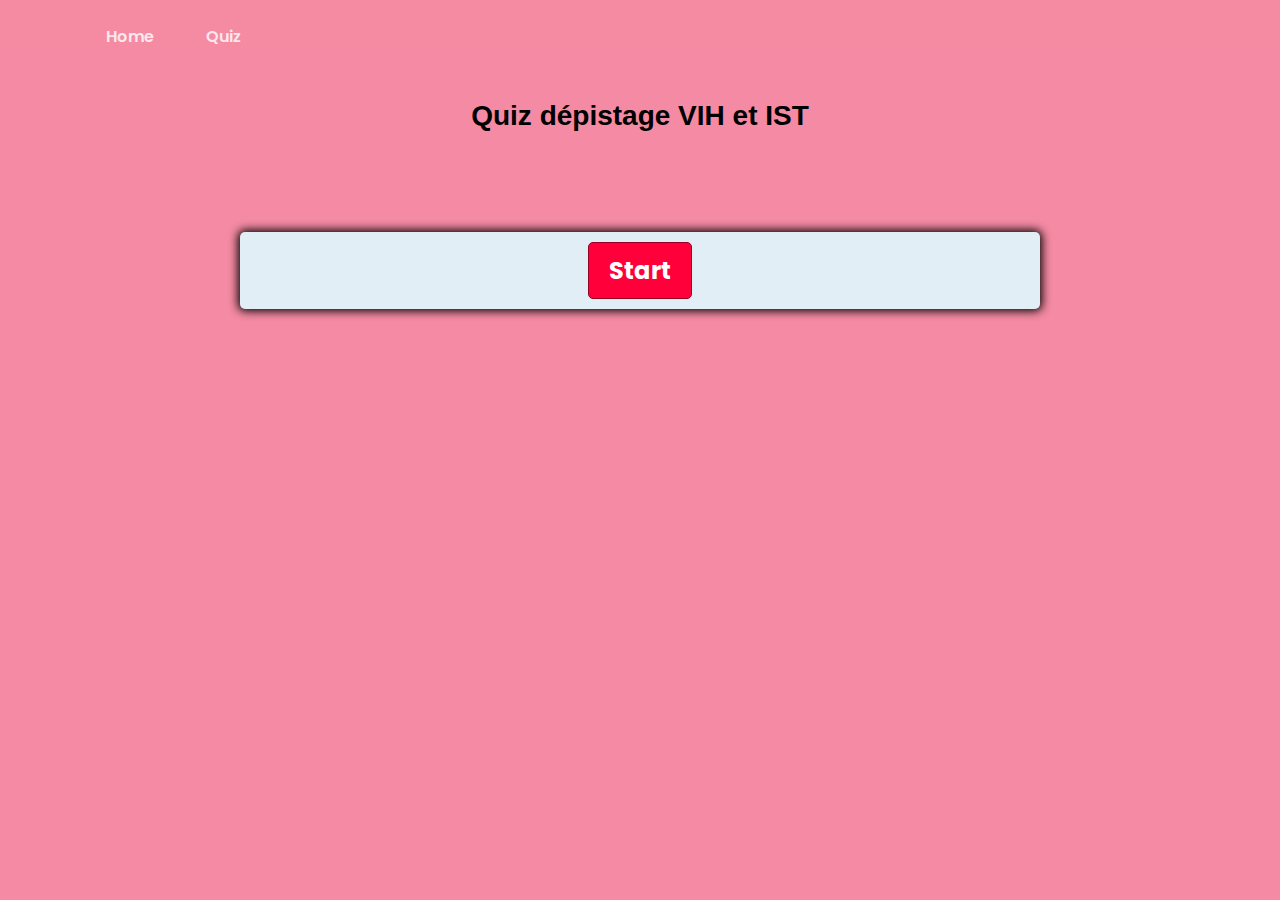
<file: quiz.html>
<!DOCTYPE html>
<html lang="en">
  <head>
    <meta charset="UTF-8" />
    <meta name="viewport" content="width=device-width, initial-scale=1.0" />
    <meta http-equiv="X-UA-Compatible" content="ie=edge" />
    <link href="css/quizstyle.css" rel="stylesheet" />
    <script defer src="js/quizscript.js"></script>
    <title>Quiz dépistage VIH et IST</title>
    <meta charset="UTF-8" />
    <meta http-equiv="X-UA-Compatible" content="IE=edge" />
    <meta name="viewport" content="width=device-width, initial-scale=1.0" />
  </head>
  <body>
    <header class="bg-blue">
      <nav class="navbar-nav margin-left">
        <a href="index.html" class="nav-link">Home</a>
        <a href="quiz.html" class="nav-link">Quiz</a>
      </nav>
    </header>
    <!-- <nav class="navbar bg-blue">
      <div class="container flex">
        <a href="index.html" class="navbar-brand">
          <img src="images/sida-logo.png" alt="site logo" />
        </a>
        <button type="button" class="navbar-show-btn">
          <img src="images/ham-menu-icon.png" />
        </button>

        <div class="navbar-collapse bg-white">
          <button type="button" class="navbar-hide-btn">
            <img src="images/close-icon.png" />
          </button>
          <ul class="navbar-nav">
            <li class="nav-item">
              <a href="./index.html" class="nav-link">Home</a>
            </li>
            <li class="nav-item">
              <a href="./quiz.html" class="nav-link">Quiz</a>
            </li>
          </ul>
        </div>
      </div>
    </nav> -->
    <h2>Quiz dépistage VIH et IST</h2>
    <div class="container">
      <div id="question-container" class="hide">
        <div id="question">Question</div>
        <div id="answer-buttons" class="btn-grid">
          <button class="btn">Answer 1</button>
          <button class="btn">Answer 2</button>
        </div>
      </div>
      <div class="controls">
        <button id="start-btn" class="start-btn btn">Start</button>
        <button id="next-btn" class="next-btn btn hide">Next</button>
      </div>
    </div>
  </body>
</html>
</file>
<file: css/quizstyle.css>
@import url("https://fonts.googleapis.com/css2?family=Poppins:wght@200;300;400;500;600;700;800;900&display=swap");
*,
*::before,
*::after {
  box-sizing: border-box;
  margin: 0%;
  padding: 0%;
}

:root {
  --hue-neutral: 346;
  --hue-wrong: 240;
  --hue-correct: 145;
  --poppins-font: "Poppins", sans-serif;
  --fros-blue-color: #f48ba3;
  --light-blue-color: #b71c1c;
  --dark-color: #202020;
  --light-gray: #dedede;
  --dark-gray: #a1a1a0;
  --light-color: #fff;
  --poppins-font: "Poppins", sans-serif;
  --transition: all 0.3s ease-in-out;
  --box-shadow: 0 0 15px 2px rgba(0, 0, 0, 0.2) !important;
}
body {
  --hue: var(--hue-neutral);
  background-color: hsl(var(--hue), 83%, 75%);
  font-family: var(--poppins-font);
}

body.correct {
  --hue: var(--hue-correct);
}

body.wrong {
  --hue: var(--hue-wrong);
}
header {
  background-color: #e1eef6;
  width: 100%;
  height: 50px;
  text-align: center;
}
.margin-left {
  margin-left: 80px;
}
nav {
  padding-top: 10px;
}
.navbar-nav {
  display: -webkit-box;
  display: -ms-flexbox;
  display: flex;
}
.nav-link {
  opacity: 0.8;
  font-weight: 600;
  -webkit-transition: var(--transition);
  -o-transition: var(--transition);
  transition: var(--transition);
  display: inline-block;
  color: #fff;
}

.nav-link:hover {
  opacity: 1;
  color: var(--fros-blue-color);
  -webkit-transform: translateX(10px);
  -ms-transform: translateX(10px);
  transform: translateX(10px);
}
a {
  margin-left: 10px;
  margin-right: 10px;
}
a:hover {
  color: black;
  text-decoration: underline;
}
nav a {
  color: #ff003c;
  text-align: center;
  padding: 14px 16px;
  text-decoration: none;
}
h2 {
  color: black;
  font-size: 28px;
  font-family: "Lucida Sans", "Lucida Sans Regular", "Lucida Grande",
    "Lucida Sans Unicode", Geneva, Verdana, sans-serif;
  text-align: center;
  padding-top: 50px;
}
.container {
  margin: auto;
  margin-top: 100px;
  width: 800px;
  max-width: 80%;
  background-color: #e1eef6;
  border-radius: 5px;
  padding: 10px;
  box-shadow: 0 0 10px 2px;
}

.bg-blue {
  background-color: var(--fros-blue-color);
}
.btn-grid {
  display: grid;
  grid-template-columns: repeat(2, auto);
  gap: 10px;
  margin: 20px 0;
}

.btn {
  --hue: var(--hue-neutral);
  border: 1px solid hsl(var(--hue), 100%, 30%);
  background-color: hsl(var(--hue), 100%, 50%);
  border-radius: 5px;
  padding: 5px 10px;
  color: white;
  outline: none;
  font-family: var(--poppins-font);
}

.btn:hover {
  border-color: black;
}

.btn.correct {
  --hue: var(--hue-correct);
  color: black;
}

.btn.wrong {
  --hue: var(--hue-wrong);
}

.start-btn,
.next-btn {
  font-size: 1.5rem;
  font-weight: bold;
  padding: 10px 20px;
  font-family: var(--poppins-font);
}

.controls {
  display: flex;
  justify-content: center;
  align-items: center;
}

.hide {
  display: none;
}
</file>
